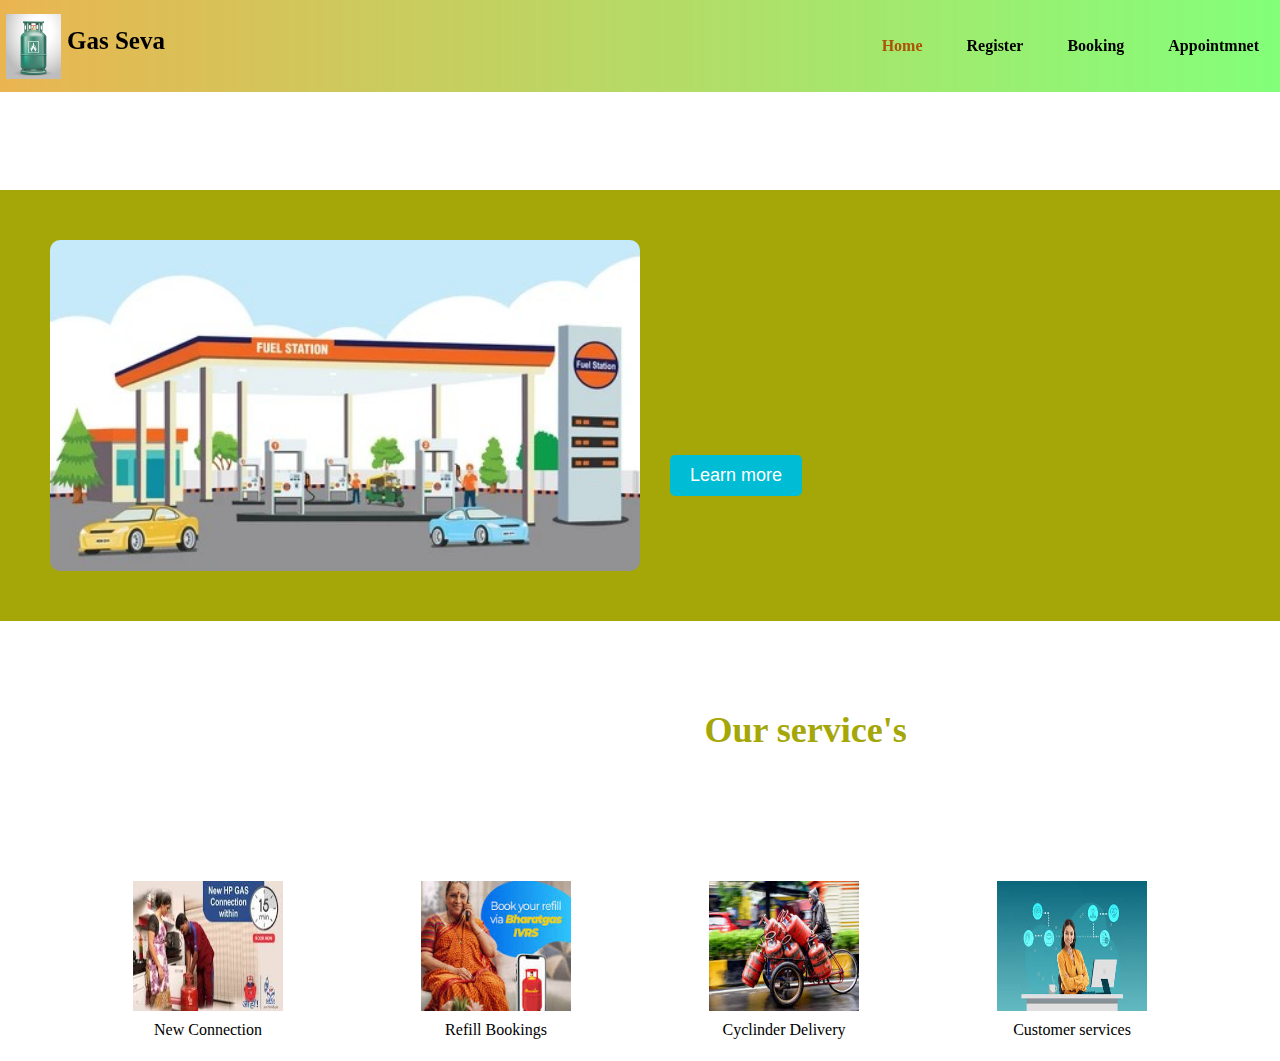
<file: index.html>
<!DOCTYPE html>
<html lang="en">
<head>
    <meta charset="UTF-8">
    <meta name="viewport" content="width=device-width, initial-scale=1.0">
    <title>Gas seva</title>
    <link rel="shortcut icon" href="gas.png" type="image/x-icon">
    <link rel="stylesheet" href="style.css">
</head>
<body>
    <div class="container">
        <nav>
            <div class="logo" >
                <div class="icon">
                    <img src="logo1.jpg" alt="" >
                

                <h1 class="logo1"> Gas Seva </h1>
            </div>
        </div>
            <ul>
                <li><a class="active" href="#">Home</a></li>
                <li><a href="register.html">Register</a></li>
                <li><a href="booking.html">Booking</a></li>
                <li><a href="#appointment">Appointmnet</a></li>

            </ul>
        </nav>
        </div>
         <div class="main">
            <img src="a1.jpg" alt="">
            <div class="maintext">
                <h1>Turn your land into a landark | Apply now</h1>
                <button>Learn more</button>
            </div>
        </div>
        
            <div class="head">
                <h1>Our service's</h1>
            </div>
            <div class="services"> 
                <div class="servicecart">
                    <img src="a2.jpeg" alt="" width="150px" height="130px">
                    <p>New Connection</p>
                </div>
                <div class="servicecart">
                    <img src="a3.jpeg" alt="" width="150px" height="130px">
                    <p>Refill Bookings</p>
                </div>
                <div class="servicecart">
                    <img src="a4.jpeg" alt="" width="150px" height="130px">
                    <p>Cyclinder Delivery</p>
                </div>
                <div class="servicecart">
                    <img src="a5.jpeg" alt="" width="150px" height="130px">
                    <p>Customer services</p>
                </div>
            </div>
        
         
      <script src="script.js"></script>
</body>
</html>
</file>
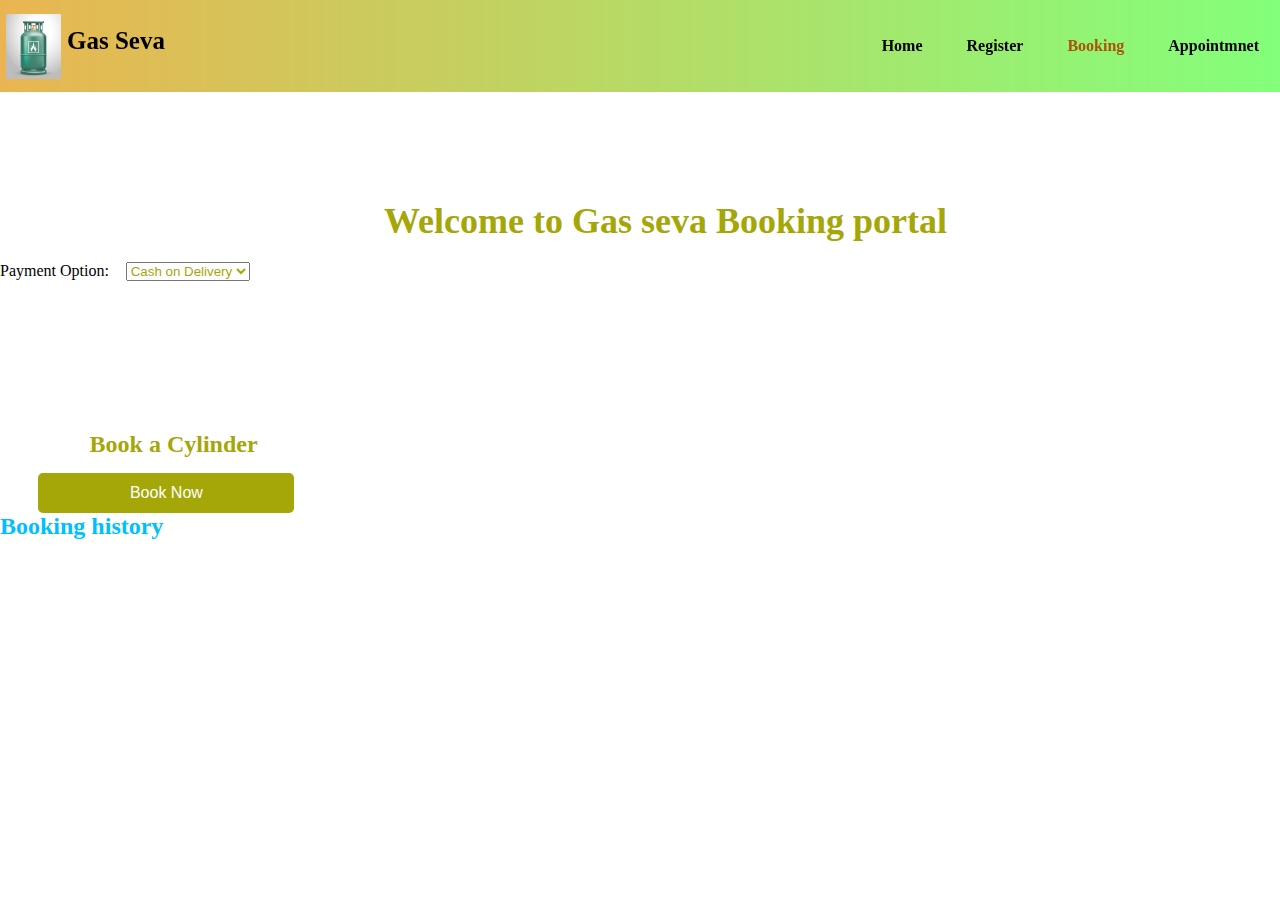
<file: booking.html>
<!DOCTYPE html>
<html lang="en">
<head>
    <meta charset="UTF-8">
    <meta name="viewport" content="width=device-width, initial-scale=1.0">
    <title>Booking </title>
     <link rel="shortcut icon" href="gas.png" type="image/x-icon">
    <link rel="stylesheet" href="style.css">
</head>
<body>
   <div class="container">
        <nav>
            <div class="logo" >
                <div class="icon">
                    <img src="logo1.jpg" alt="" >
                

                <h1 class="logo1"> Gas Seva </h1>
            </div>
        </div>
            <ul>
                <li><a href="">Home</a></li>
                <li><a  href="register.html">Register</a></li>
                <li><a class="active" href="booking.html">Booking</a></li>
                <li><a href="#appointment">Appointmnet</a></li>

            </ul>
        </nav>
        </div>
        <div id="header">
    <h1>Welcome to Gas seva Booking portal</h1>

    </div>
    
      <div>
        <label>Payment Option:</label>
        <select id="payment">
          <option>Cash on Delivery</option>
          <option>Upi payment</option>
          <option>Net banking</option>
        </select>
      </div>
       <div id="booking">
      <h2>Book a Cylinder</h2>
      <button class="btn" onclick="bookCylinder()">Book Now</button>
    </div>
    <div id="history">
      <h2>Booking history</h2>
      <ul id="historyList"></ul>
    </div>
  </div>
  <script src="script.js"></script>
</body>
</html>
</file>
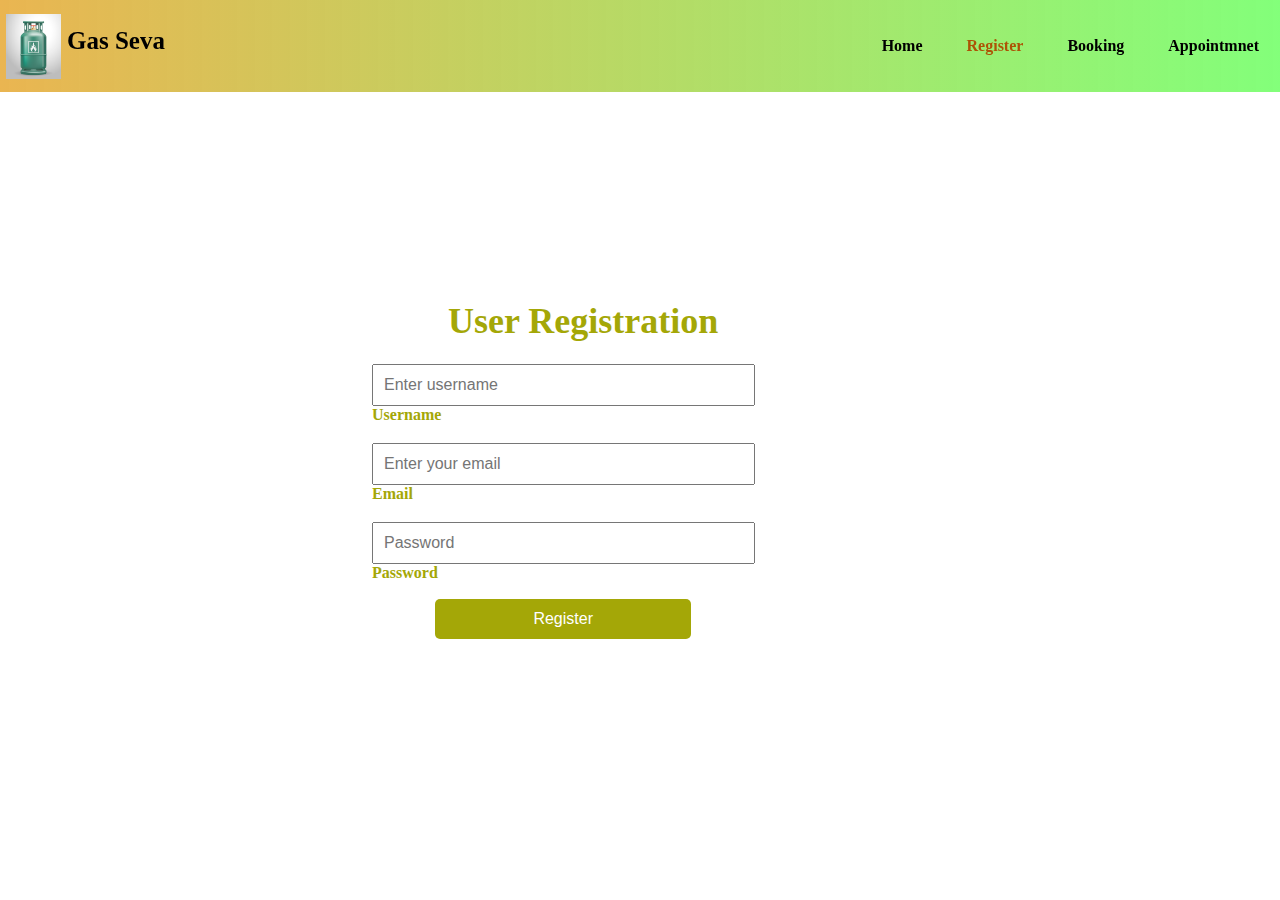
<file: register.html>
<!DOCTYPE html>
<html lang="en">
<head>
    <meta charset="UTF-8">
    <meta name="viewport" content="width=device-width, initial-scale=1.0">
    <title>Registration</title>
     <link rel="shortcut icon" href="gas.png" type="image/x-icon">
    <link rel="stylesheet" href="style.css">
</head>
<body>
      <div class="container">
        <nav>
            <div class="logo" >
                <div class="icon">
                    <img src="logo1.jpg" alt="" >
                

                <h1 class="logo1"> Gas Seva </h1>
            </div>
        </div>
            <ul>
                <li><a href="">Home</a></li>
                <li><a class="active" href="register.html">Register</a></li>
                <li><a href="booking.html">Booking</a></li>
                <li><a href="#appointment">Appointmnet</a></li>

            </ul>
        </nav>
        </div>
        
     
        
        
     <form id="registerform">
      <h2>User Registration</h2>
     <div class="input-box">
                
                <input type="text"  id="username" placeholder="Enter username" required>
                <label>Username</label>
                </div>
                <div class="input-box">
                <input type="email" id="email" placeholder="Enter your email" required>
                <label>Email</label>
                </div>
                <div class="input-box">
                 <input type="password" required placeholder="Password" required>
                <label>Password</label>
              </div>
      <button class="btn" onclick="registeruser()">Register</button>
    </form>
    
      <script src="script.js"></script>
</body>
</html>
</file>
<file: style.css>
*{
    margin: 0;
    padding: 0;
    
}

.container{
 padding-top: 100px;
}

nav{
    display: flex;
    align-items: center;
    justify-content: space-between;
    background: linear-gradient(to right, rgb(234, 181, 81), #51ff45b6);
    color: white;
    position: fixed;
    top: 0;
    left: 0;
    width: 100%;
    height:90px;
    padding: 1px;
  
}
nav li a:hover,
nav li a.active {
    color:rgb(173, 83, 5);

}
nav li a{
     font-size: 16px;
     font-weight: 700;
   

}
ul{
    display: flex;

}
ul li{
    list-style: none;
}
ul li a{
    text-decoration: none;
    color:black;
    margin-inline: 22px;
    font-weight: 800px;
}
.icon img{
    width: 55px;
    height: 65px;
    margin-right: 10px;
    
}
.icon {
    display: flex;
    align-items: center;
}
.logo {
    display: flex;
    align-items: center; 
    padding: 5px;
}
.logo1 {
    font-size: 25px;
    color: #000000;
    white-space: nowrap;
    padding-left: 1px;
    margin-top: 10px;
    margin-left: -5px;
}
.main{
    display: flex;
    justify-content: left;
    margin-top: 90px;
    background-color: #a4a707;
    padding: 50px;

}
.main img{
    width: 50%;
    max-width: 600px;
    height: auto;
    border-radius: 10px;
}
.maintext {
    width: 40%;
    padding-left: 30px;
    color: white;
    margin-top: 22px;
}
.maintext h1 {
    font-size: 36px;
    margin-bottom: 20px;
    margin-top: 89px;
}
.maintext button {
    padding: 10px 20px;
    font-size: 18px;
    background-color: #00bcd4;
    color: white;
    border: none;
    border-radius: 5px;
    cursor: pointer;
}
.head{
    text-align: center;
    padding: 88px;
}
.services{
    display: flex;
    justify-content: center;
    flex-wrap: wrap;
}
.servicecart{
    width: 200px;
    padding: 22px;
    border-radius: 6px;
    text-align: center;
    margin-inline: 22px;
}
.servicecart img{
    display: flex;
    margin: 0 auto;
}
.servicecart p{
   margin-top: 10px;
   font-size: 16px;
   text-align: center;
}
#registerform{
    margin-top: 200px;
   
    
}
#registerform h2{
    font-size: 36px;
    color: #a4a707;
    justify-content: center;
    align-items: center;
    margin-left: 35%;
    margin-bottom: 20px;
}
#header{
    margin-top: 100px;
}
#booking{
    margin-top: 150px;
}
#register{
   background-color: rgb(141, 192, 237);
}
#booking h2{
     font-size: 24px;
    color: #a4a707;
    justify-content: center;
    align-items: center;
    margin-left: 7%;
    margin-bottom: 15px;

}
#booking .btn{
    margin-left: 3%;
}
h1{
    font-size: 36px;
    color: #a4a707;
    justify-content: center;
    align-items: center;
    margin-left: 30%;
    margin-bottom: 20px;
}
.input-box {
  position: relative;
  margin-bottom: 20px;
  padding: 2px;
  display:grid;
  
}
.input-box {
  display: flex;
  flex-direction: column;
  margin-bottom: 15px;
}

.input-box label {
  margin-left: 29%;
  padding: 0;
  color: #a4a707;
  font-weight: bold;
 
}

.input-box input {
  width: 30%;
  padding: 10px;
  font-size: 1rem;
  box-sizing: border-box; 
  margin-left: 29%;

 
}

#history h2{
    font-size: 24px;
    color: deepskyblue;
    
}
select{
    margin-left: 1%;
    color:#a4a707 ;
}
#booking label{
    color: #a4a707 ;
}
.btn {
  background-color: #a4a707;
  color: white;
  width: 20%;
  height: 40px;
  margin-left: 34%;
  border: none;
  border-radius: 5px;
  cursor: pointer;
  font-size: 1rem;
 
}
.btn:hover {
  background-color: #54ce02;
  transform: scale(1.05);
  box-shadow: 0 4px 8px rgba(0, 0, 0, 0.3);
}
</file>
